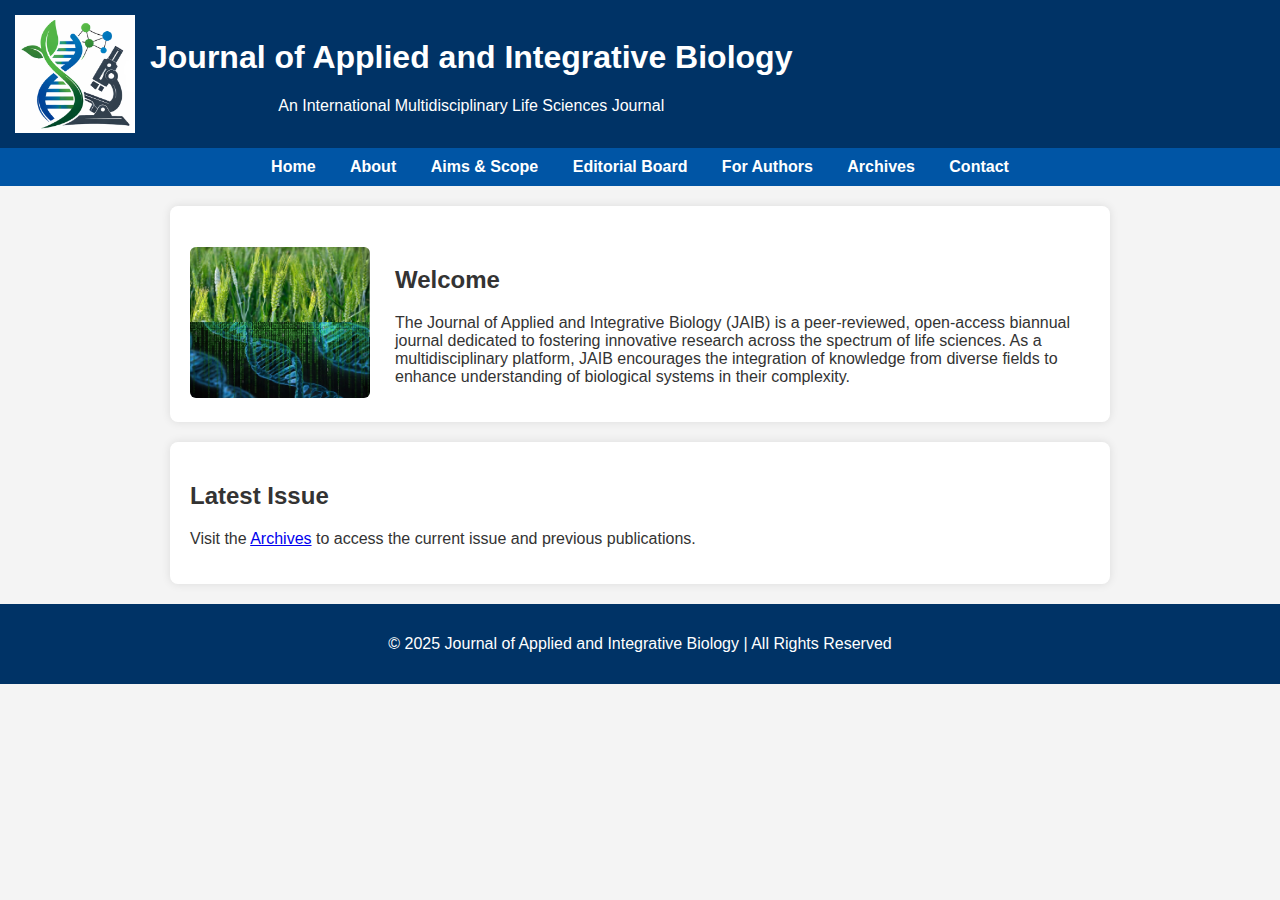
<file: index.html>
<!DOCTYPE html>
<html lang="en">
<head>
    <meta charset="UTF-8">
    <title>Journal of Applied and Integrative Biology</title>
    <link rel="stylesheet" href="style.css">
</head>
<body>

<header class="journal-header-left">
    <img src="logo.png" alt="Journal Logo">
    <div>
        <h1>Journal of Applied and Integrative Biology</h1>
        <p>An International Multidisciplinary Life Sciences Journal</p>
    </div>
</header>

<nav>
    <a href="index.html">Home</a>
    <a href="about.html">About</a>
    <a href="aims.html">Aims & Scope</a>
    <a href="editorial.html">Editorial Board</a>
    <a href="authors.html">For Authors</a>
    <a href="archive.html">Archives</a>
    <a href="contact.html">Contact</a>
</nav>

<section>
    <div class="home-section">
  
  <div class="home-image">
    <img src="home-image.jpg" alt="Journal of Applied and Integrative Biology">
  </div>

  <div class="home-text">
    <h2>Welcome</h2>
    <p>
      The Journal of Applied and Integrative Biology (JAIB) is a peer-reviewed, open-access
      biannual journal dedicated to fostering innovative research across the spectrum
      of life sciences. As a multidisciplinary platform, JAIB encourages the
      integration of knowledge from diverse fields to enhance understanding
      of biological systems in their complexity.
    </p>
  </div>

</div>
</section>

<section>
    <h2>Latest Issue</h2>
    <p>
        Visit the <a href="archive.html">Archives</a> to access the current issue and previous publications.
    </p>
</section>

<footer>
    <p>© 2025 Journal of Applied and Integrative Biology | All Rights Reserved</p>
</footer>

</body>
</html>
</file>
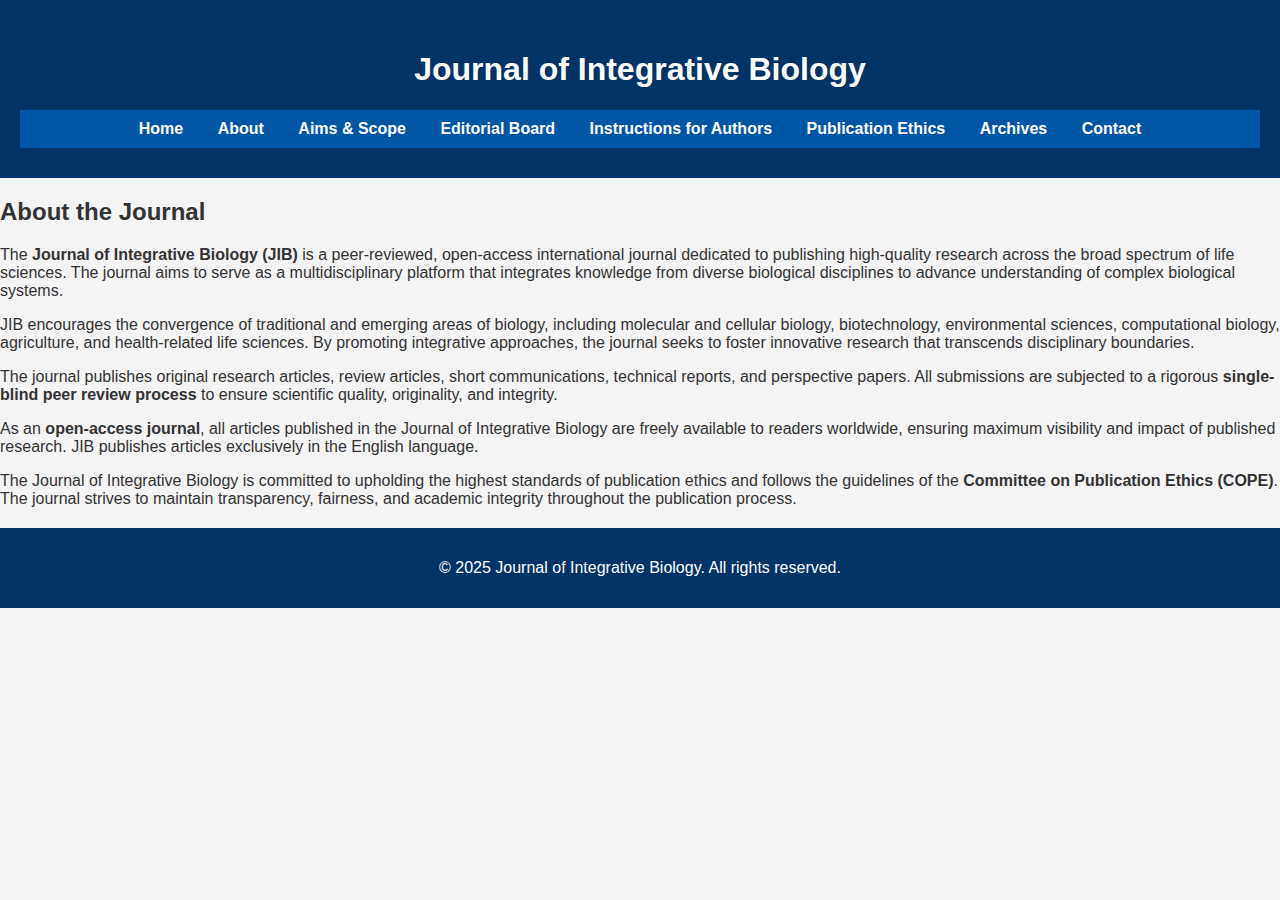
<file: about.html>
<!DOCTYPE html>
<html lang="en">
<head>
    <meta charset="UTF-8">
    <title>About the Journal | Journal of Integrative Biology</title>
    <link rel="stylesheet" href="style.css">
</head>
<body>

<header>
    <h1>Journal of Integrative Biology</h1>
    <nav>
        <a href="index.html">Home</a>
        <a href="about.html">About</a>
        <a href="aims.html">Aims & Scope</a>
        <a href="editorial.html">Editorial Board</a>
        <a href="authors.html">Instructions for Authors</a>
        <a href="ethics.html">Publication Ethics</a>
        <a href="archive.html">Archives</a>
        <a href="contact.html">Contact</a>
    </nav>
</header>

<main>
    <h2>About the Journal</h2>

    <p>
        The <strong>Journal of Integrative Biology (JIB)</strong> is a peer-reviewed,
        open-access international journal dedicated to publishing high-quality research
        across the broad spectrum of life sciences. The journal aims to serve as a
        multidisciplinary platform that integrates knowledge from diverse biological
        disciplines to advance understanding of complex biological systems.
    </p>

    <p>
        JIB encourages the convergence of traditional and emerging areas of biology,
        including molecular and cellular biology, biotechnology, environmental sciences,
        computational biology, agriculture, and health-related life sciences. By
        promoting integrative approaches, the journal seeks to foster innovative research
        that transcends disciplinary boundaries.
    </p>

    <p>
        The journal publishes original research articles, review articles, short
        communications, technical reports, and perspective papers. All submissions are
        subjected to a rigorous <strong>single-blind peer review process</strong> to
        ensure scientific quality, originality, and integrity.
    </p>

    <p>
        As an <strong>open-access journal</strong>, all articles published in the Journal
        of Integrative Biology are freely available to readers worldwide, ensuring
        maximum visibility and impact of published research. JIB publishes articles
        exclusively in the English language.
    </p>

    <p>
        The Journal of Integrative Biology is committed to upholding the highest standards
        of publication ethics and follows the guidelines of the
        <strong>Committee on Publication Ethics (COPE)</strong>. The journal strives to
        maintain transparency, fairness, and academic integrity throughout the
        publication process.
    </p>

</main>

<footer>
    <p>&copy; 2025 Journal of Integrative Biology. All rights reserved.</p>
</footer>

</body>
</html>
</file>
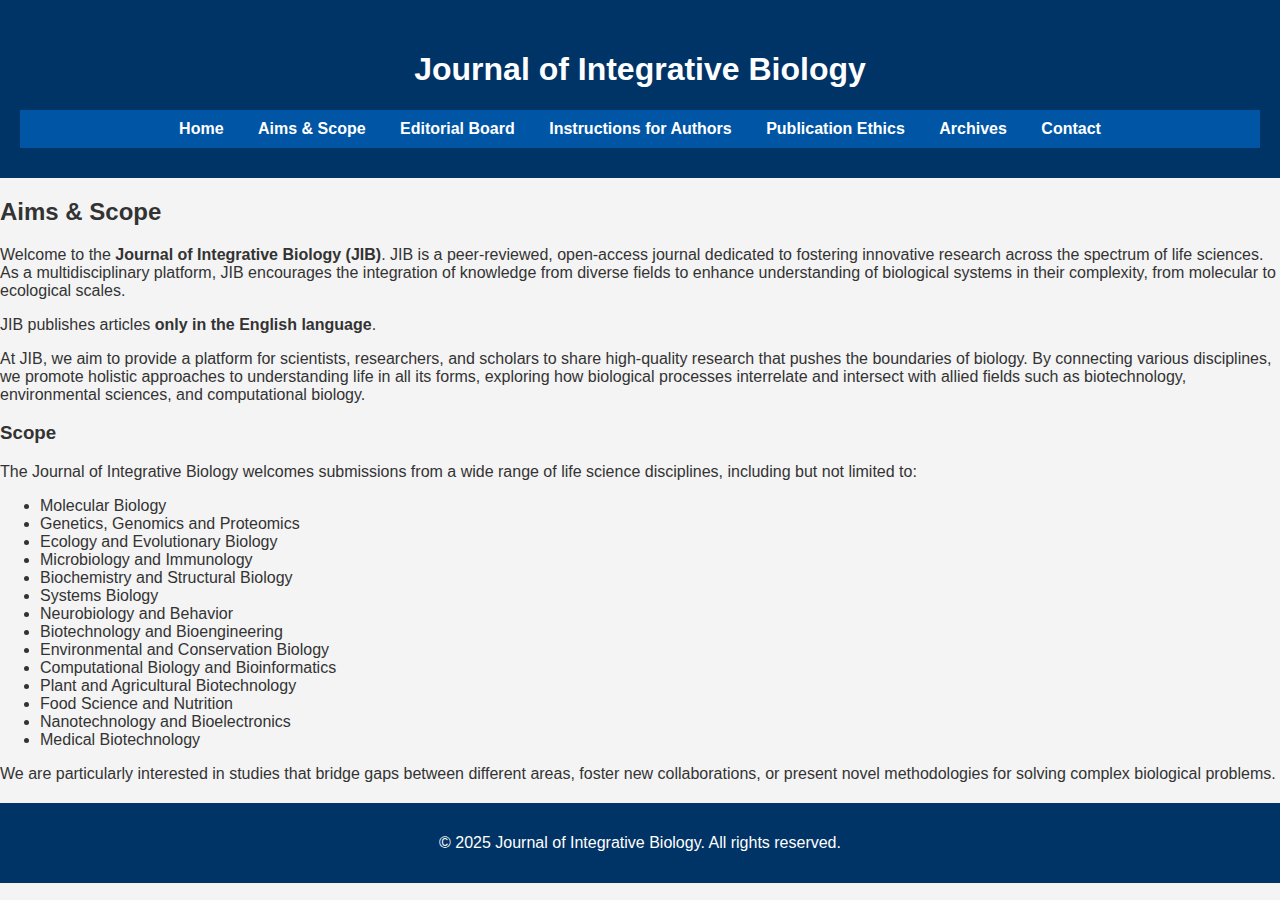
<file: aims.html>
<!DOCTYPE html>
<html lang="en">
<head>
    <meta charset="UTF-8">
    <title>Aims & Scope | Journal of Integrative Biology</title>
    <link rel="stylesheet" href="style.css">
</head>
<body>

<header>
    <h1>Journal of Integrative Biology</h1>
    <nav>
        <a href="index.html">Home</a>
        <a href="aims.html">Aims & Scope</a>
        <a href="editorial.html">Editorial Board</a>
        <a href="authors.html">Instructions for Authors</a>
        <a href="ethics.html">Publication Ethics</a>
        <a href="archive.html">Archives</a>
        <a href="contact.html">Contact</a>
    </nav>
</header>

<main>
    <h2>Aims & Scope</h2>

    <p>
        Welcome to the <strong>Journal of Integrative Biology (JIB)</strong>. 
        JIB is a peer-reviewed, open-access journal dedicated to fostering innovative
        research across the spectrum of life sciences. As a multidisciplinary platform,
        JIB encourages the integration of knowledge from diverse fields to enhance
        understanding of biological systems in their complexity, from molecular to
        ecological scales.
    </p>

    <p>
        JIB publishes articles <strong>only in the English language</strong>.
    </p>

    <p>
        At JIB, we aim to provide a platform for scientists, researchers, and scholars
        to share high-quality research that pushes the boundaries of biology. By
        connecting various disciplines, we promote holistic approaches to understanding
        life in all its forms, exploring how biological processes interrelate and
        intersect with allied fields such as biotechnology, environmental sciences,
        and computational biology.
    </p>

    <h3>Scope</h3>

    <p>
        The Journal of Integrative Biology welcomes submissions from a wide range of
        life science disciplines, including but not limited to:
    </p>

    <ul>
        <li>Molecular Biology</li>
        <li>Genetics, Genomics and Proteomics</li>
        <li>Ecology and Evolutionary Biology</li>
        <li>Microbiology and Immunology</li>
        <li>Biochemistry and Structural Biology</li>
        <li>Systems Biology</li>
        <li>Neurobiology and Behavior</li>
        <li>Biotechnology and Bioengineering</li>
        <li>Environmental and Conservation Biology</li>
        <li>Computational Biology and Bioinformatics</li>
        <li>Plant and Agricultural Biotechnology</li>
        <li>Food Science and Nutrition</li>
        <li>Nanotechnology and Bioelectronics</li>
        <li>Medical Biotechnology</li>
    </ul>

    <p>
        We are particularly interested in studies that bridge gaps between different
        areas, foster new collaborations, or present novel methodologies for solving
        complex biological problems.
    </p>
</main>

<footer>
    <p>&copy; 2025 Journal of Integrative Biology. All rights reserved.</p>
</footer>

</body>
</html>
</file>
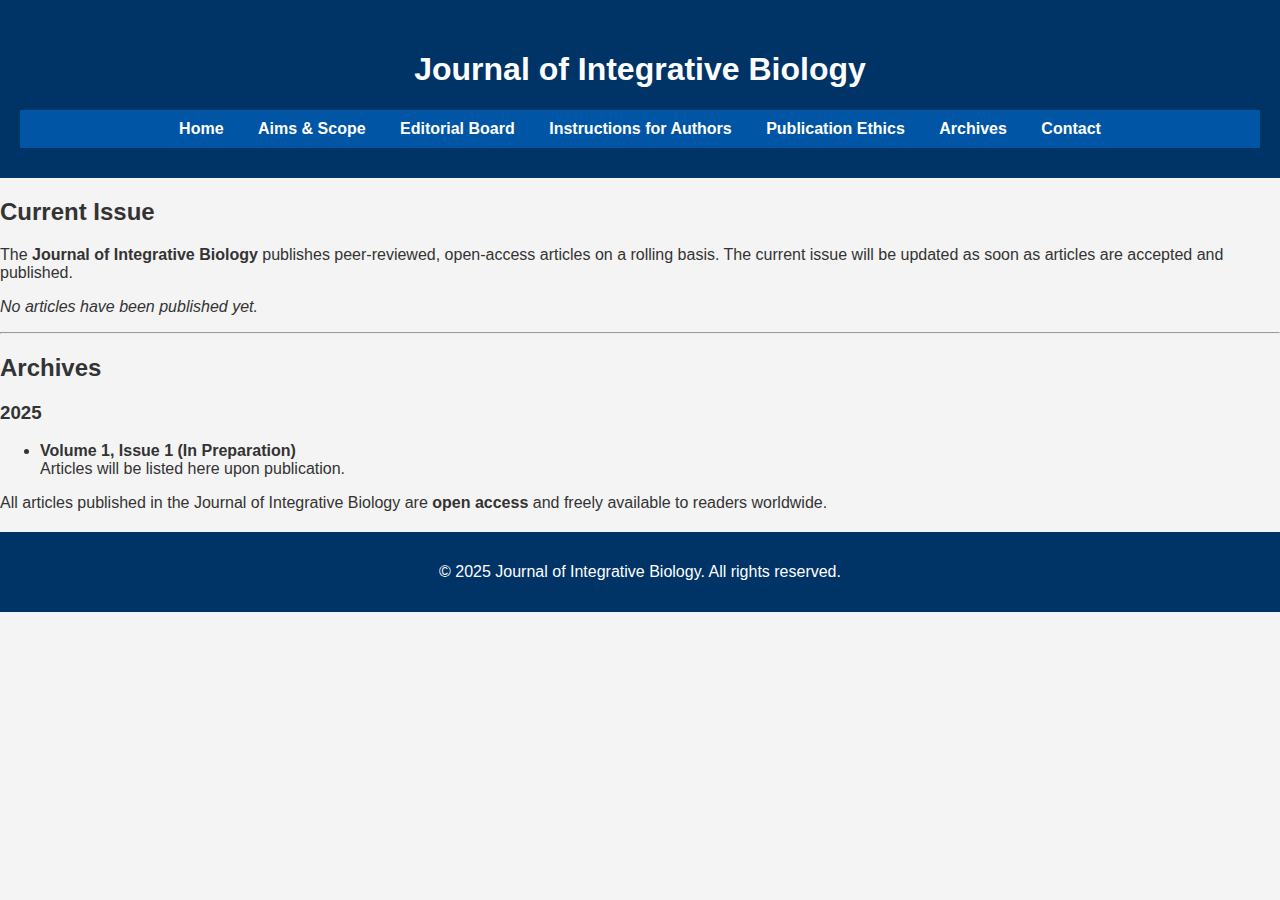
<file: archive.html>
<!DOCTYPE html>
<html lang="en">
<head>
    <meta charset="UTF-8">
    <title>Archives | Journal of Integrative Biology</title>
    <link rel="stylesheet" href="style.css">
</head>
<body>

<header>
    <h1>Journal of Integrative Biology</h1>
    <nav>
        <a href="index.html">Home</a>
        <a href="aims.html">Aims & Scope</a>
        <a href="editorial.html">Editorial Board</a>
        <a href="authors.html">Instructions for Authors</a>
        <a href="ethics.html">Publication Ethics</a>
        <a href="archive.html">Archives</a>
        <a href="contact.html">Contact</a>
    </nav>
</header>

<main>
    <h2>Current Issue</h2>

    <p>
        The <strong>Journal of Integrative Biology</strong> publishes peer-reviewed,
        open-access articles on a rolling basis. The current issue will be updated
        as soon as articles are accepted and published.
    </p>

    <p><em>No articles have been published yet.</em></p>

    <hr>

    <h2>Archives</h2>

    <h3>2025</h3>
    <ul>
        <li>
            <strong>Volume 1, Issue 1 (In Preparation)</strong><br>
            Articles will be listed here upon publication.
        </li>
    </ul>

    <p>
        All articles published in the Journal of Integrative Biology are
        <strong>open access</strong> and freely available to readers worldwide.
    </p>

</main>

<footer>
    <p>&copy; 2025 Journal of Integrative Biology. All rights reserved.</p>
</footer>

</body>
</html>
</file>
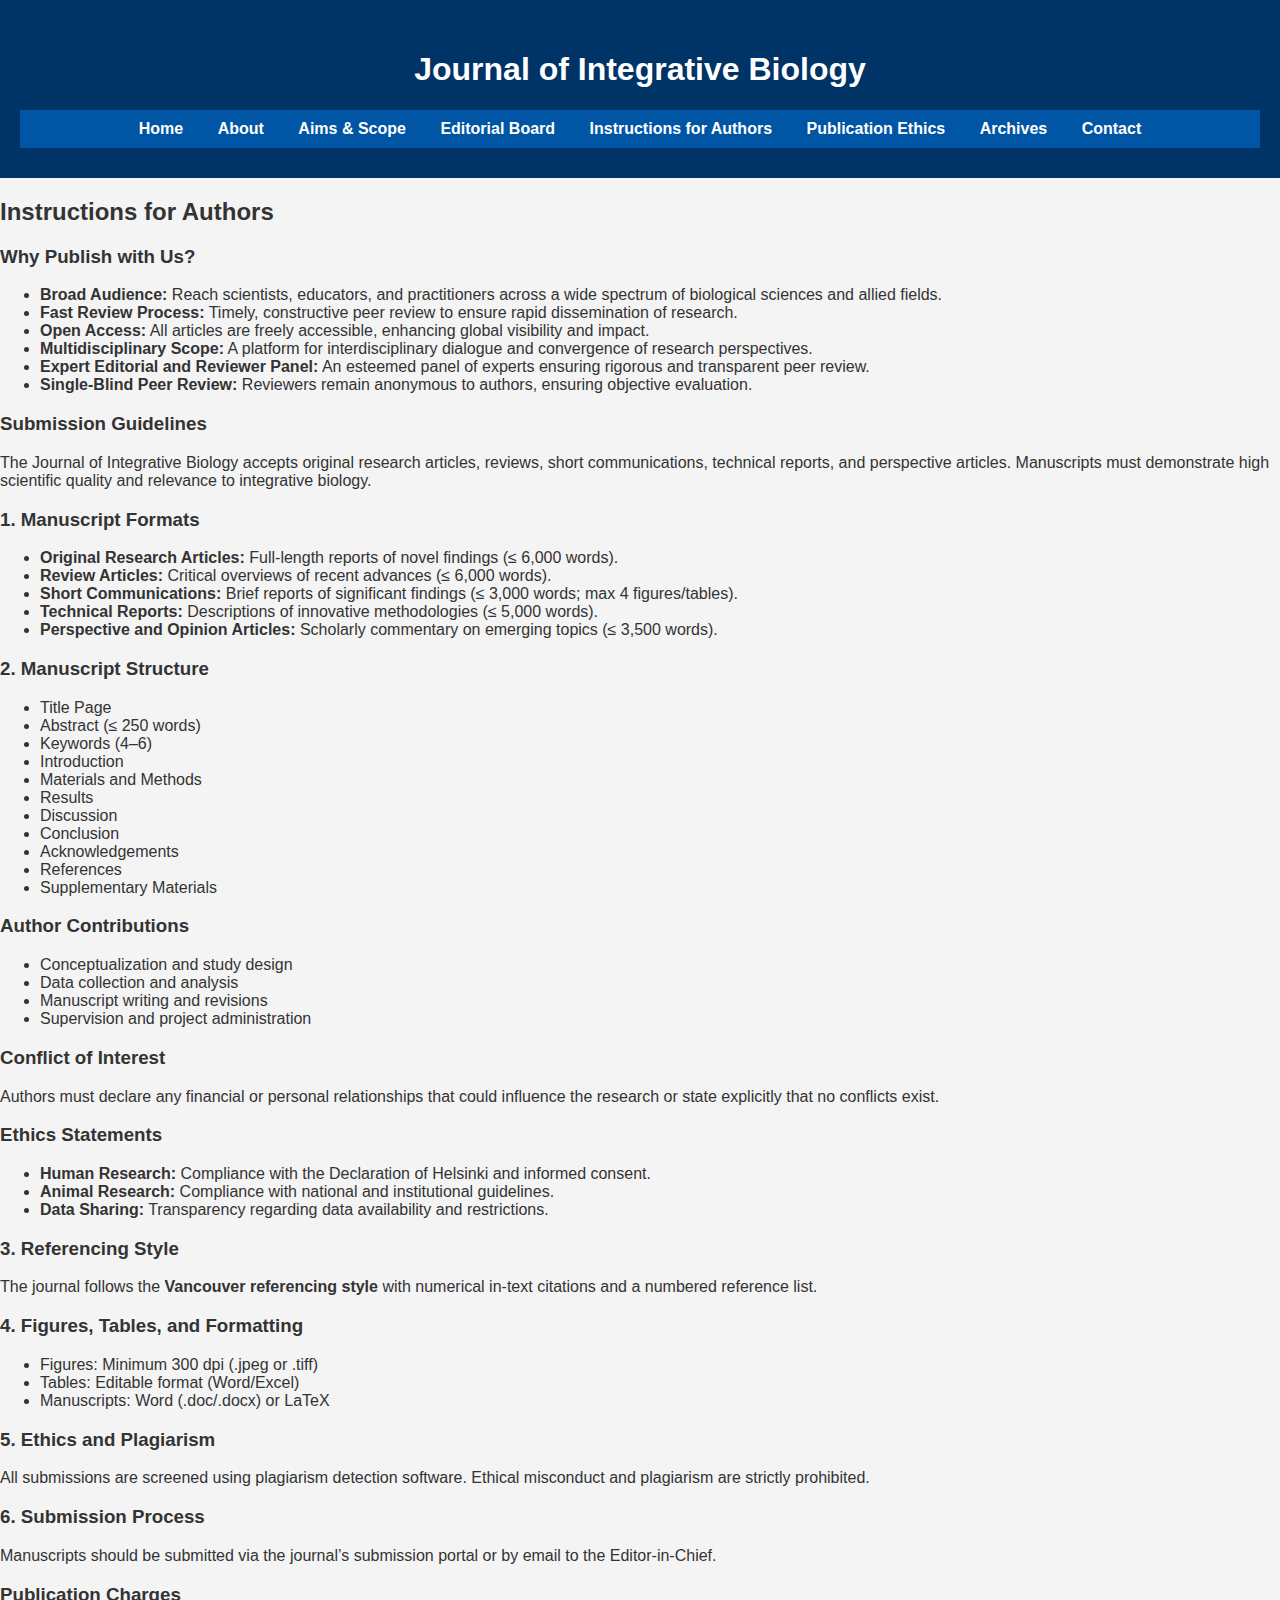
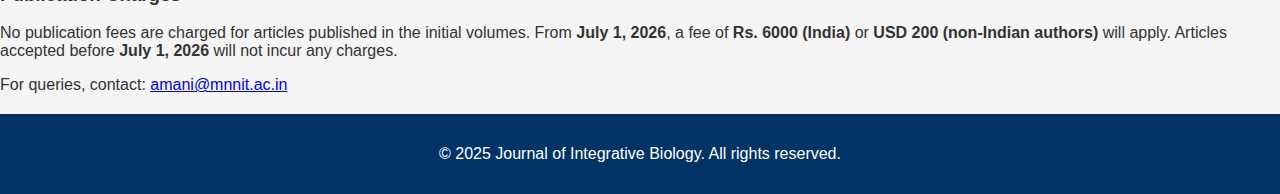
<file: authors.html>
<!DOCTYPE html>
<html lang="en">
<head>
    <meta charset="UTF-8">
    <title>Instructions for Authors | Journal of Integrative Biology</title>
    <link rel="stylesheet" href="style.css">
</head>
<body>

<header>
    <h1>Journal of Integrative Biology</h1>
    <nav>
        <a href="index.html">Home</a>
        <a href="about.html">About</a>
        <a href="aims.html">Aims & Scope</a>
        <a href="editorial.html">Editorial Board</a>
        <a href="authors.html">Instructions for Authors</a>
        <a href="ethics.html">Publication Ethics</a>
        <a href="archive.html">Archives</a>
        <a href="contact.html">Contact</a>
    </nav>
</header>

<main>
<h2>Instructions for Authors</h2>

<h3>Why Publish with Us?</h3>
<ul>
<li><strong>Broad Audience:</strong> Reach scientists, educators, and practitioners across a wide spectrum of biological sciences and allied fields.</li>
<li><strong>Fast Review Process:</strong> Timely, constructive peer review to ensure rapid dissemination of research.</li>
<li><strong>Open Access:</strong> All articles are freely accessible, enhancing global visibility and impact.</li>
<li><strong>Multidisciplinary Scope:</strong> A platform for interdisciplinary dialogue and convergence of research perspectives.</li>
<li><strong>Expert Editorial and Reviewer Panel:</strong> An esteemed panel of experts ensuring rigorous and transparent peer review.</li>
<li><strong>Single-Blind Peer Review:</strong> Reviewers remain anonymous to authors, ensuring objective evaluation.</li>
</ul>

<h3>Submission Guidelines</h3>
<p>
The Journal of Integrative Biology accepts original research articles, reviews,
short communications, technical reports, and perspective articles. Manuscripts
must demonstrate high scientific quality and relevance to integrative biology.
</p>

<h3>1. Manuscript Formats</h3>
<ul>
<li><strong>Original Research Articles:</strong> Full-length reports of novel findings (≤ 6,000 words).</li>
<li><strong>Review Articles:</strong> Critical overviews of recent advances (≤ 6,000 words).</li>
<li><strong>Short Communications:</strong> Brief reports of significant findings (≤ 3,000 words; max 4 figures/tables).</li>
<li><strong>Technical Reports:</strong> Descriptions of innovative methodologies (≤ 5,000 words).</li>
<li><strong>Perspective and Opinion Articles:</strong> Scholarly commentary on emerging topics (≤ 3,500 words).</li>
</ul>

<h3>2. Manuscript Structure</h3>
<ul>
<li>Title Page</li>
<li>Abstract (≤ 250 words)</li>
<li>Keywords (4–6)</li>
<li>Introduction</li>
<li>Materials and Methods</li>
<li>Results</li>
<li>Discussion</li>
<li>Conclusion</li>
<li>Acknowledgements</li>
<li>References</li>
<li>Supplementary Materials</li>
</ul>

<h3>Author Contributions</h3>
<ul>
<li>Conceptualization and study design</li>
<li>Data collection and analysis</li>
<li>Manuscript writing and revisions</li>
<li>Supervision and project administration</li>
</ul>

<h3>Conflict of Interest</h3>
<p>
Authors must declare any financial or personal relationships that could
influence the research or state explicitly that no conflicts exist.
</p>

<h3>Ethics Statements</h3>
<ul>
<li><strong>Human Research:</strong> Compliance with the Declaration of Helsinki and informed consent.</li>
<li><strong>Animal Research:</strong> Compliance with national and institutional guidelines.</li>
<li><strong>Data Sharing:</strong> Transparency regarding data availability and restrictions.</li>
</ul>

<h3>3. Referencing Style</h3>
<p>
The journal follows the <strong>Vancouver referencing style</strong> with
numerical in-text citations and a numbered reference list.
</p>

<h3>4. Figures, Tables, and Formatting</h3>
<ul>
<li>Figures: Minimum 300 dpi (.jpeg or .tiff)</li>
<li>Tables: Editable format (Word/Excel)</li>
<li>Manuscripts: Word (.doc/.docx) or LaTeX</li>
</ul>

<h3>5. Ethics and Plagiarism</h3>
<p>
All submissions are screened using plagiarism detection software. Ethical
misconduct and plagiarism are strictly prohibited.
</p>

<h3>6. Submission Process</h3>
<p>
Manuscripts should be submitted via the journal’s submission portal or by email
to the Editor-in-Chief.
</p>

<h3>Publication Charges</h3>
<p>
No publication fees are charged for articles published in the initial volumes.
From <strong>July 1, 2026</strong>, a fee of <strong>Rs. 6000 (India)</strong> or
<strong>USD 200 (non-Indian authors)</strong> will apply. Articles accepted before
<strong>July 1, 2026</strong> will not incur any charges.
</p>

<p>
For queries, contact:
<a href="mailto:amani@mnnit.ac.in">amani@mnnit.ac.in</a>
</p>

</main>

<footer>
<p>&copy; 2025 Journal of Integrative Biology. All rights reserved.</p>
</footer>

</body>
</html>
</file>
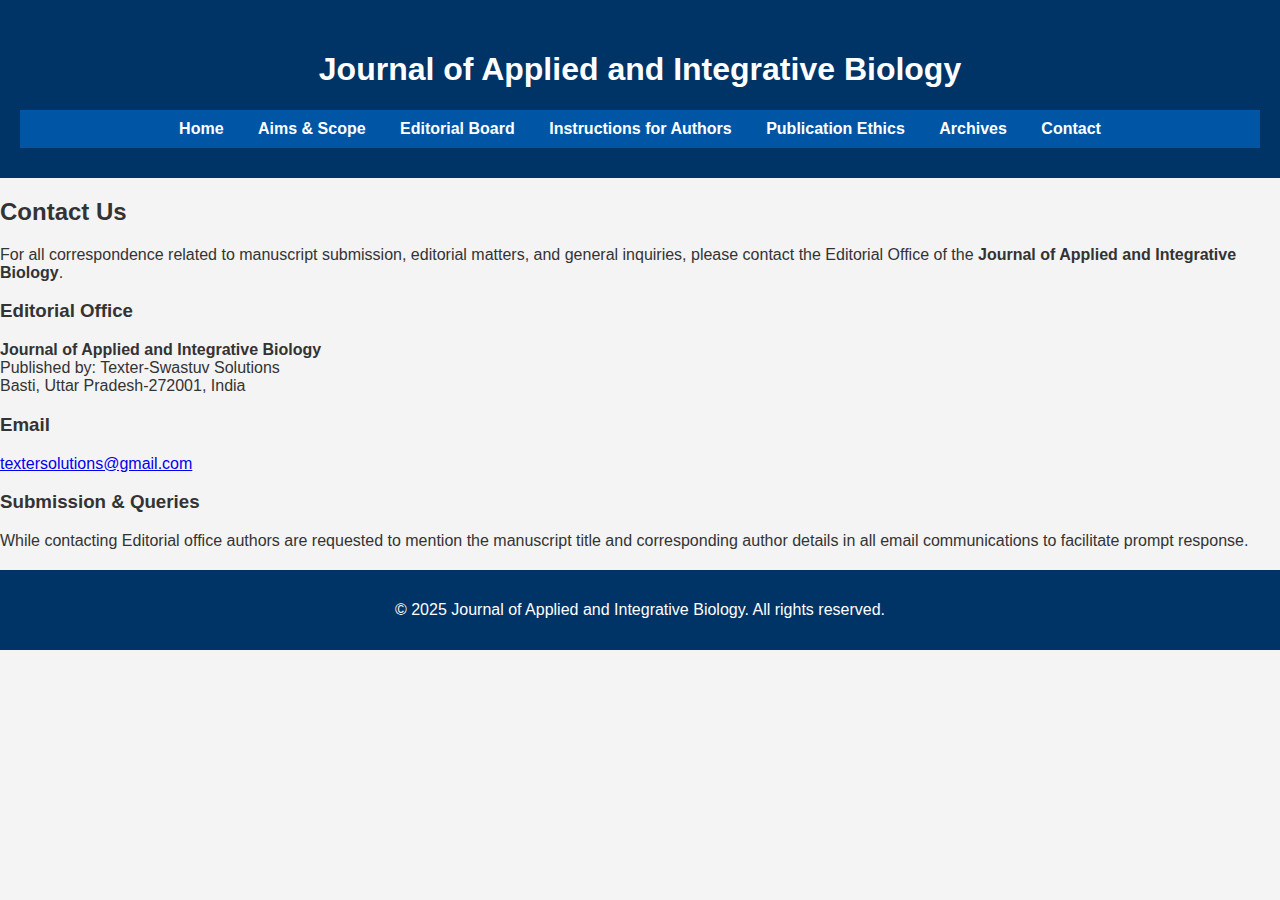
<file: contact.html>
<!DOCTYPE html>
<html lang="en">
<head>
    <meta charset="UTF-8">
    <title>Contact Us | Journal of Applied and Integrative Biology</title>
    <link rel="stylesheet" href="style.css">
</head>
<body>

<header>
    <h1>Journal of Applied and Integrative Biology</h1>
    <nav>
        <a href="index.html">Home</a>
        <a href="aims.html">Aims & Scope</a>
        <a href="editorial.html">Editorial Board</a>
        <a href="authors.html">Instructions for Authors</a>
        <a href="ethics.html">Publication Ethics</a>
        <a href="archive.html">Archives</a>
        <a href="contact.html">Contact</a>
    </nav>
</header>

<main>
    <h2>Contact Us</h2>

    <p>
        For all correspondence related to manuscript submission, editorial matters,
        and general inquiries, please contact the Editorial Office of the
        <strong>Journal of Applied and Integrative Biology</strong>.
    </p>

    <h3>Editorial Office</h3>
    <p>
        <strong>Journal of Applied and Integrative Biology</strong><br>
        Published by: Texter-Swastuv Solutions <br>
        Basti, Uttar Pradesh-272001, India
    </p>

    <h3>Email</h3>
    <p>
        <a href="mailto:textersolutions@gmail.com">textersolutions@gmail.com</a>
    </p>

    <h3>Submission & Queries</h3>
    <p>
        While contacting Editorial office authors are requested to mention the manuscript title and corresponding
        author details in all email communications to facilitate prompt response.
    </p>

</main>

<footer>
    <p>&copy; 2025 Journal of Applied and Integrative Biology. All rights reserved.</p>
</footer>

</body>
</html>
</file>
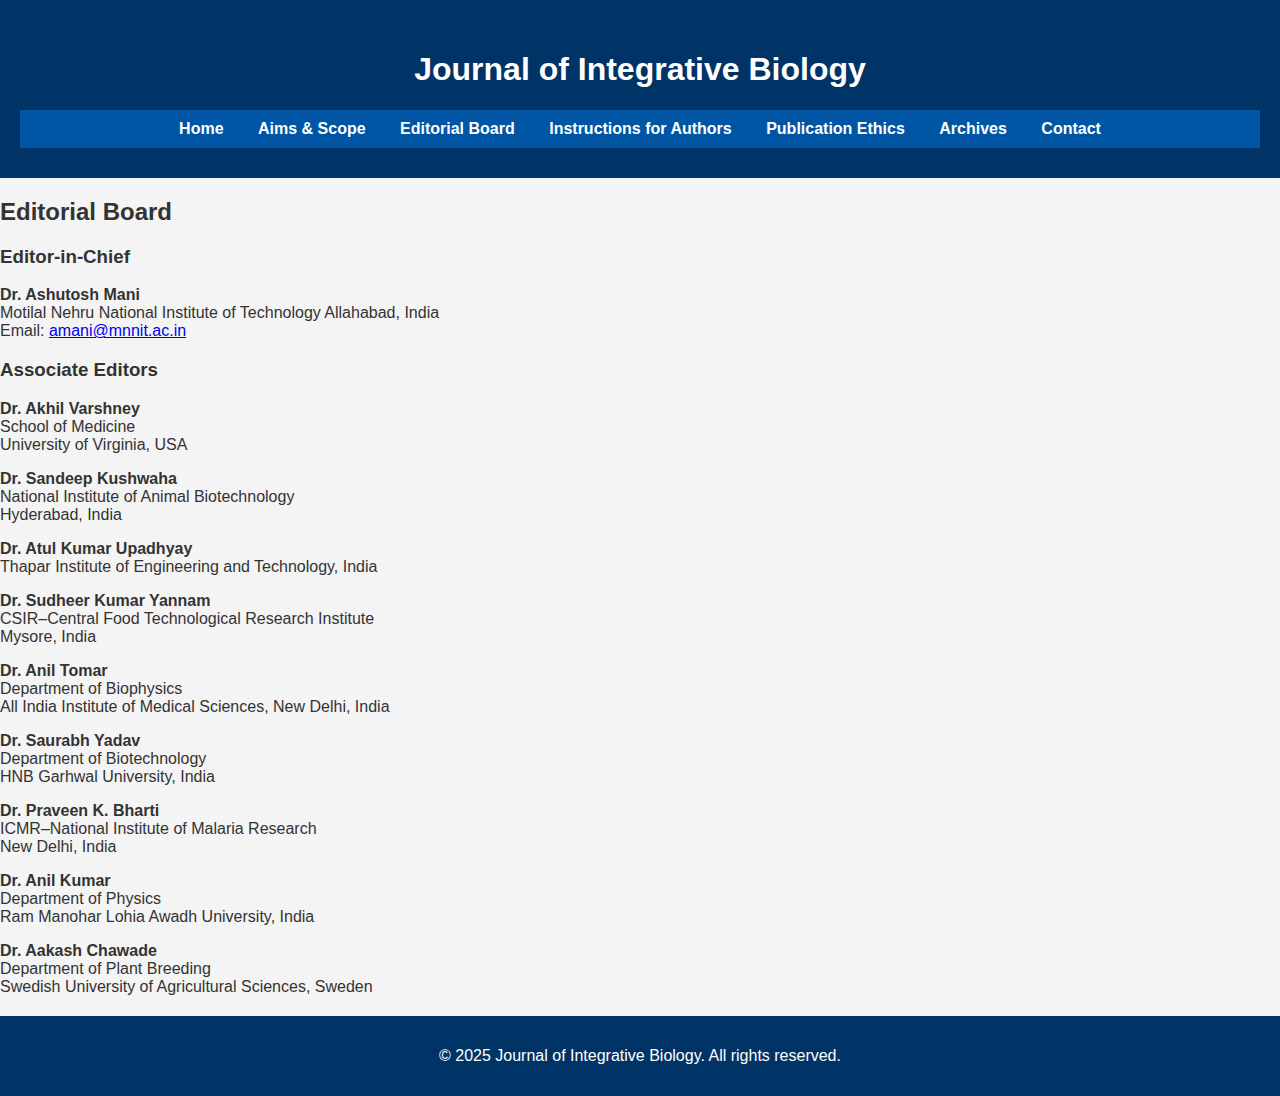
<file: editorial.html>
<!DOCTYPE html>
<html lang="en">
<head>
    <meta charset="UTF-8">
    <title>Editorial Board | Journal of Applied and Integrative Biology</title>
    <link rel="stylesheet" href="style.css">
</head>
<body>

<header>
    <h1>Journal of Integrative Biology</h1>
    <nav>
        <a href="index.html">Home</a>
        <a href="aims.html">Aims & Scope</a>
        <a href="editorial.html">Editorial Board</a>
        <a href="authors.html">Instructions for Authors</a>
        <a href="ethics.html">Publication Ethics</a>
        <a href="archive.html">Archives</a>
        <a href="contact.html">Contact</a>
    </nav>
</header>

<main>
    <h2>Editorial Board</h2>

    <h3>Editor-in-Chief</h3>
    <p>
        <strong>Dr. Ashutosh Mani</strong><br>
        Motilal Nehru National Institute of Technology Allahabad, India<br>
        Email: <a href="mailto:amani@mnnit.ac.in">amani@mnnit.ac.in</a>
    </p>

    <h3>Associate Editors</h3>

    <p>
        <strong>Dr. Akhil Varshney</strong><br>
        School of Medicine<br>
        University of Virginia, USA
    </p>

    <p>
        <strong>Dr. Sandeep Kushwaha</strong><br>
        National Institute of Animal Biotechnology<br>
        Hyderabad, India
    </p>

    <p>
        <strong>Dr. Atul Kumar Upadhyay</strong><br>
        Thapar Institute of Engineering and Technology, India
    </p>

    <p>
        <strong>Dr. Sudheer Kumar Yannam</strong><br>
        CSIR–Central Food Technological Research Institute<br>
        Mysore, India
    </p>

    <p>
        <strong>Dr. Anil Tomar</strong><br>
        Department of Biophysics<br>
        All India Institute of Medical Sciences, New Delhi, India
    </p>

    <p>
        <strong>Dr. Saurabh Yadav</strong><br>
        Department of Biotechnology<br>
        HNB Garhwal University, India
    </p>

    <p>
        <strong>Dr. Praveen K. Bharti</strong><br>
        ICMR–National Institute of Malaria Research<br>
        New Delhi, India
    </p>

    <p>
        <strong>Dr. Anil Kumar</strong><br>
        Department of Physics<br>
        Ram Manohar Lohia Awadh University, India
    </p>

    <p>
        <strong>Dr. Aakash Chawade</strong><br>
        Department of Plant Breeding<br>
        Swedish University of Agricultural Sciences, Sweden
    </p>

</main>

<footer>
    <p>&copy; 2025 Journal of Integrative Biology. All rights reserved.</p>
</footer>

</body>
</html>
</file>
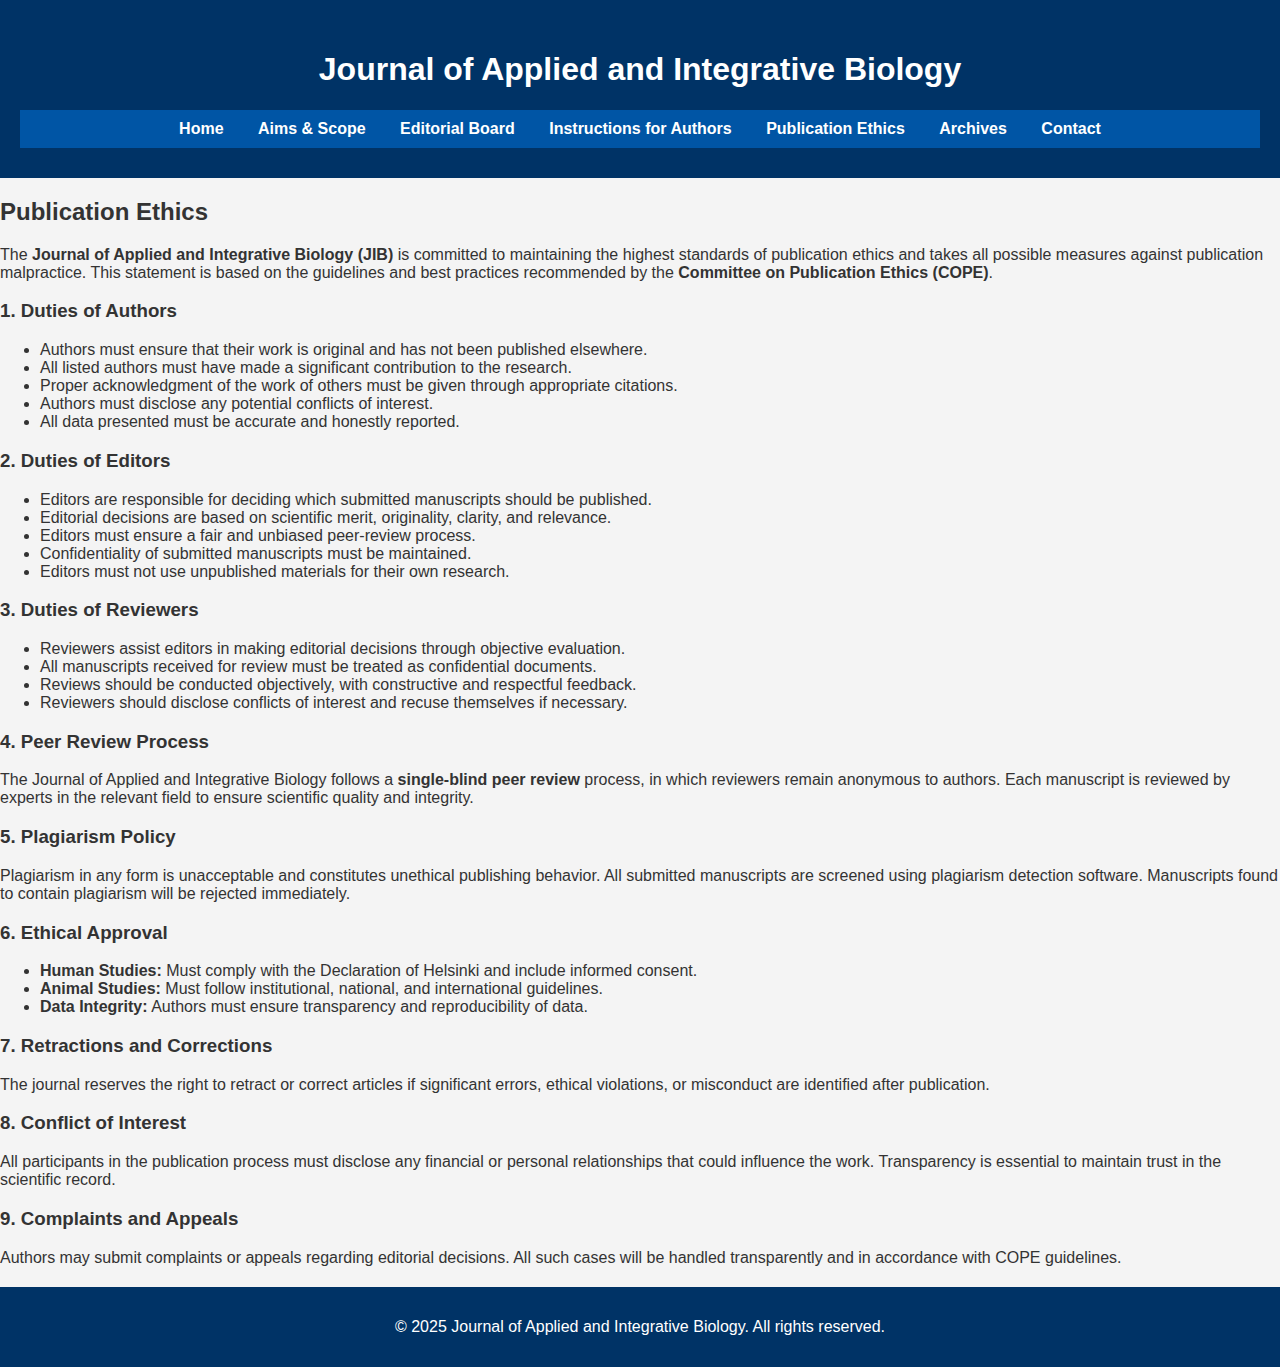
<file: ethics.html>
<!DOCTYPE html>
<html lang="en">
<head>
    <meta charset="UTF-8">
    <title>Publication Ethics | Journal of Applied and Integrative Biology</title>
    <link rel="stylesheet" href="style.css">
</head>
<body>

<header>
    <h1>Journal of Applied and Integrative Biology</h1>
    <nav>
        <a href="index.html">Home</a>
        <a href="aims.html">Aims & Scope</a>
        <a href="editorial.html">Editorial Board</a>
        <a href="authors.html">Instructions for Authors</a>
        <a href="ethics.html">Publication Ethics</a>
        <a href="archive.html">Archives</a>
        <a href="contact.html">Contact</a>
    </nav>
</header>

<main>
    <h2>Publication Ethics</h2>

    <p>
        The <strong>Journal of Applied and Integrative Biology (JIB)</strong> is committed to
        maintaining the highest standards of publication ethics and takes all possible
        measures against publication malpractice. This statement is based on the
        guidelines and best practices recommended by the
        <strong>Committee on Publication Ethics (COPE)</strong>.
    </p>

    <h3>1. Duties of Authors</h3>
    <ul>
        <li>Authors must ensure that their work is original and has not been published elsewhere.</li>
        <li>All listed authors must have made a significant contribution to the research.</li>
        <li>Proper acknowledgment of the work of others must be given through appropriate citations.</li>
        <li>Authors must disclose any potential conflicts of interest.</li>
        <li>All data presented must be accurate and honestly reported.</li>
    </ul>

    <h3>2. Duties of Editors</h3>
    <ul>
        <li>Editors are responsible for deciding which submitted manuscripts should be published.</li>
        <li>Editorial decisions are based on scientific merit, originality, clarity, and relevance.</li>
        <li>Editors must ensure a fair and unbiased peer-review process.</li>
        <li>Confidentiality of submitted manuscripts must be maintained.</li>
        <li>Editors must not use unpublished materials for their own research.</li>
    </ul>

    <h3>3. Duties of Reviewers</h3>
    <ul>
        <li>Reviewers assist editors in making editorial decisions through objective evaluation.</li>
        <li>All manuscripts received for review must be treated as confidential documents.</li>
        <li>Reviews should be conducted objectively, with constructive and respectful feedback.</li>
        <li>Reviewers should disclose conflicts of interest and recuse themselves if necessary.</li>
    </ul>

    <h3>4. Peer Review Process</h3>
    <p>
        The Journal of Applied and Integrative Biology follows a
        <strong>single-blind peer review</strong> process, in which reviewers remain
        anonymous to authors. Each manuscript is reviewed by experts in the relevant
        field to ensure scientific quality and integrity.
    </p>

    <h3>5. Plagiarism Policy</h3>
    <p>
        Plagiarism in any form is unacceptable and constitutes unethical publishing
        behavior. All submitted manuscripts are screened using plagiarism detection
        software. Manuscripts found to contain plagiarism will be rejected immediately.
    </p>

    <h3>6. Ethical Approval</h3>
    <ul>
        <li><strong>Human Studies:</strong> Must comply with the Declaration of Helsinki and include informed consent.</li>
        <li><strong>Animal Studies:</strong> Must follow institutional, national, and international guidelines.</li>
        <li><strong>Data Integrity:</strong> Authors must ensure transparency and reproducibility of data.</li>
    </ul>

    <h3>7. Retractions and Corrections</h3>
    <p>
        The journal reserves the right to retract or correct articles if significant
        errors, ethical violations, or misconduct are identified after publication.
    </p>

    <h3>8. Conflict of Interest</h3>
    <p>
        All participants in the publication process must disclose any financial or
        personal relationships that could influence the work. Transparency is essential
        to maintain trust in the scientific record.
    </p>

    <h3>9. Complaints and Appeals</h3>
    <p>
        Authors may submit complaints or appeals regarding editorial decisions.
        All such cases will be handled transparently and in accordance with COPE
        guidelines.
    </p>

</main>

<footer>
    <p>&copy; 2025 Journal of Applied and Integrative Biology. All rights reserved.</p>
</footer>

</body>
</html>
</file>
<file: style.css>
body {
    font-family: Arial, sans-serif;
    margin: 0;
    background: #f4f4f4;
    color: #333;
}

header {
    background: #003366;
    color: white;
    padding: 30px 20px;
    text-align: center;
}

nav {
    background: #0055a5;
    text-align: center;
    padding: 10px 0;
}

nav a {
    color: white;
    margin: 0 15px;
    text-decoration: none;
    font-weight: bold;
}

nav a:hover {
    text-decoration: underline;
}

section {
    padding: 20px;
    background: white;
    margin: 20px auto;
    max-width: 900px;
    box-shadow: 0 0 10px rgba(0,0,0,0.1);
    border-radius: 8px;
}

footer {
    background: #003366;
    color: white;
    text-align: center;
    padding: 15px;
    margin-top: 20px;
}
.home-section {
  display: flex;
  align-items: center;
  gap: 25px;
  margin-top: 20px;
}

.home-image {
  flex: 0 0 180px;   /* fixes the column width */
}

.home-image img {
  width: 180px;     /* exact image size */
  height: auto;
  border-radius: 6px;
}

.home-text {
  flex: 1;
}
.journal-header-left {
    display: flex;
    align-items: center;
    gap: 15px;
    padding: 15px;
}

.journal-header-left img {
    width: 120px;
}
</file>
